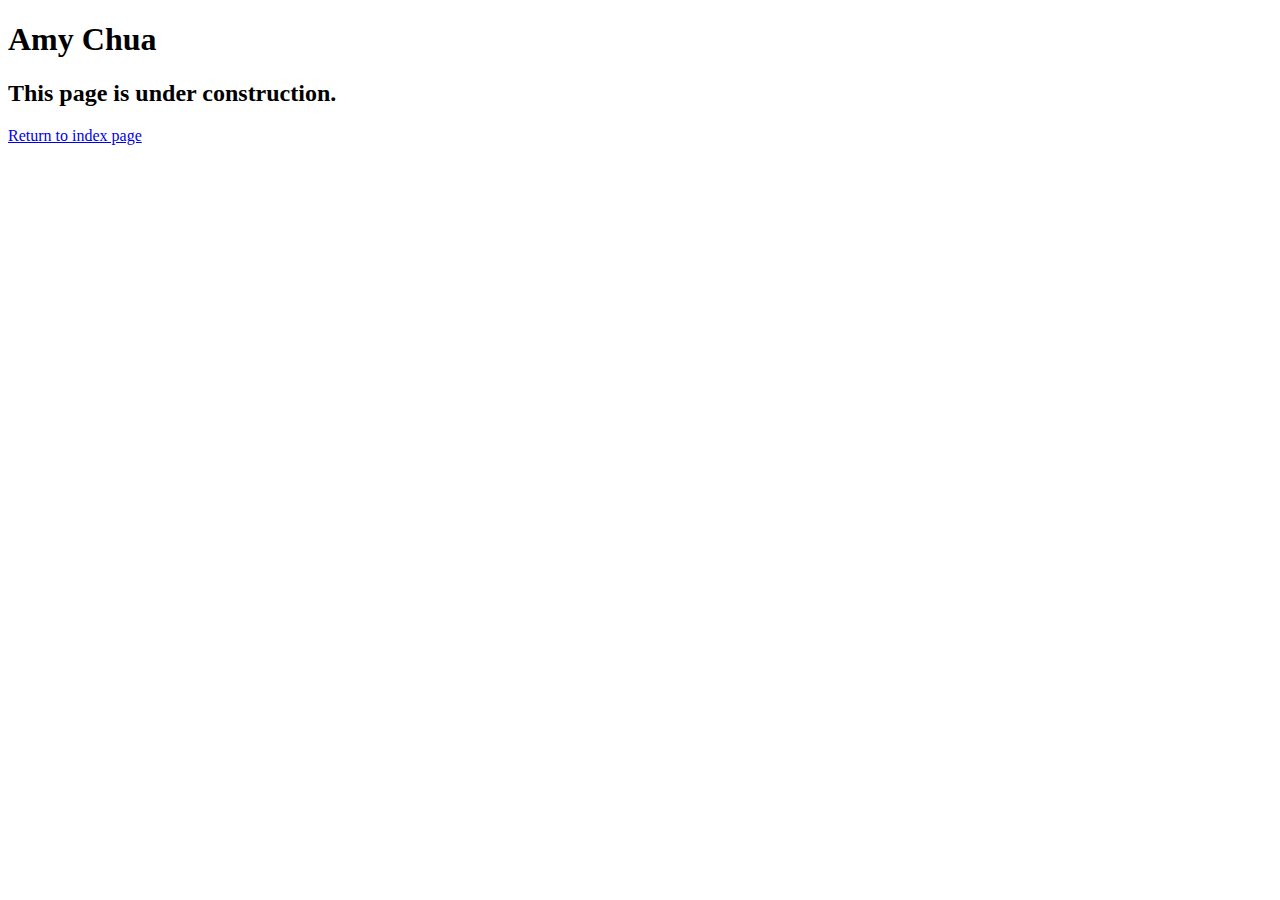
<file: speakers/chua.html>
<!DOCTYPE html>
<html lang="en">

<head>
	<meta charset="utf-8">
	<title>San Joaquin Valley Town Hall</title>
	<link rel="shortcut icon" href="images/favicon.ico">
</head>

<body>
	<main>
		<h1>Amy Chua</h1>
		<h2>This page is under construction.</h2>
		<p><a href="../index.html">Return to index page</a> </p>
	</main>
</body>

</html>
</file>
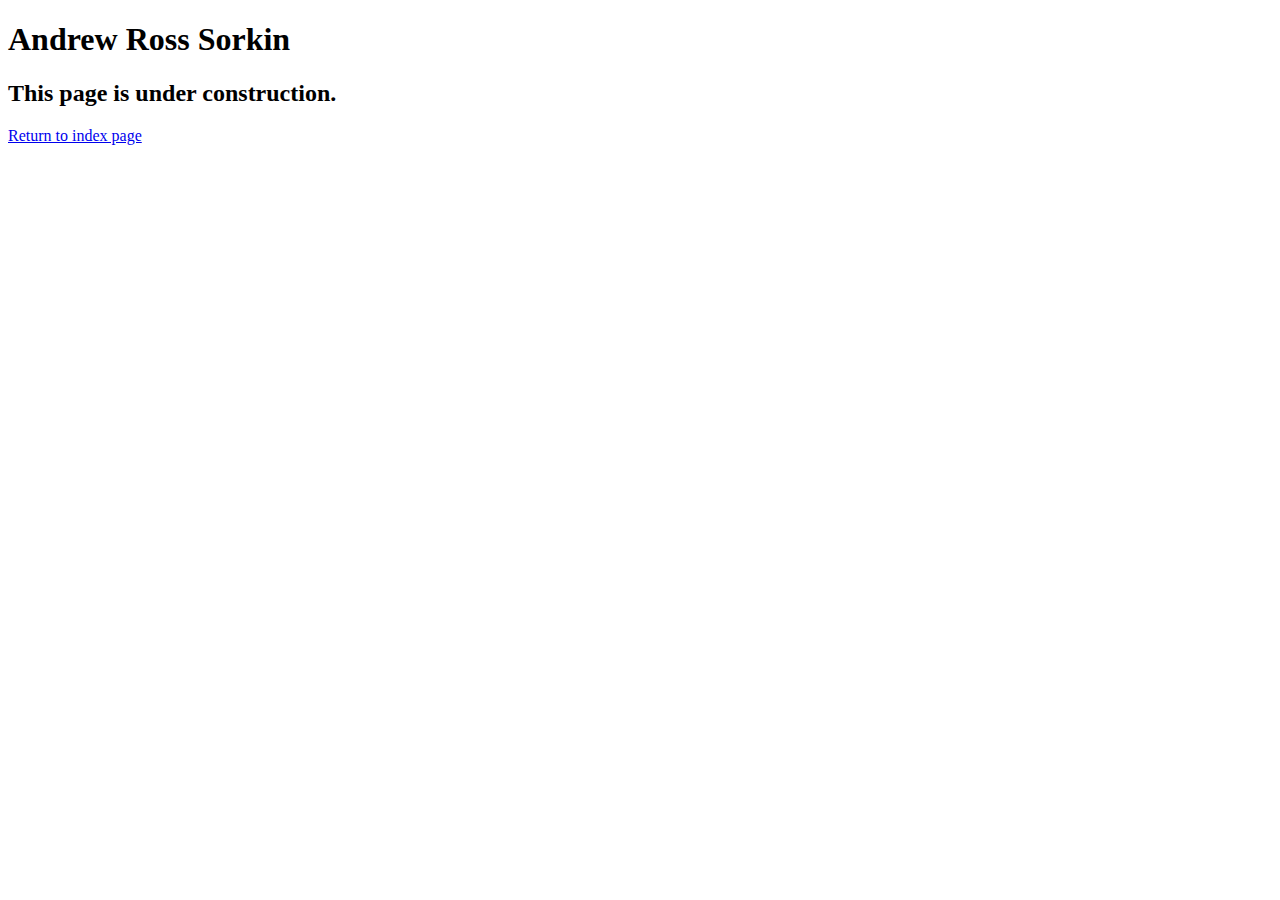
<file: speakers/sorkin.html>
<!DOCTYPE html>
<html lang="en">

<head>
	<meta charset="utf-8">
	<title>San Joaquin Valley Town Hall</title>
	<link rel="shortcut icon" href="images/favicon.ico">
</head>

<body>
	<main>
		<h1>Andrew Ross Sorkin</h1>
		<h2>This page is under construction.</h2>
		<p><a href="../index.html">Return to index page</a> </p>
	</main>
</body>

</html>
</file>
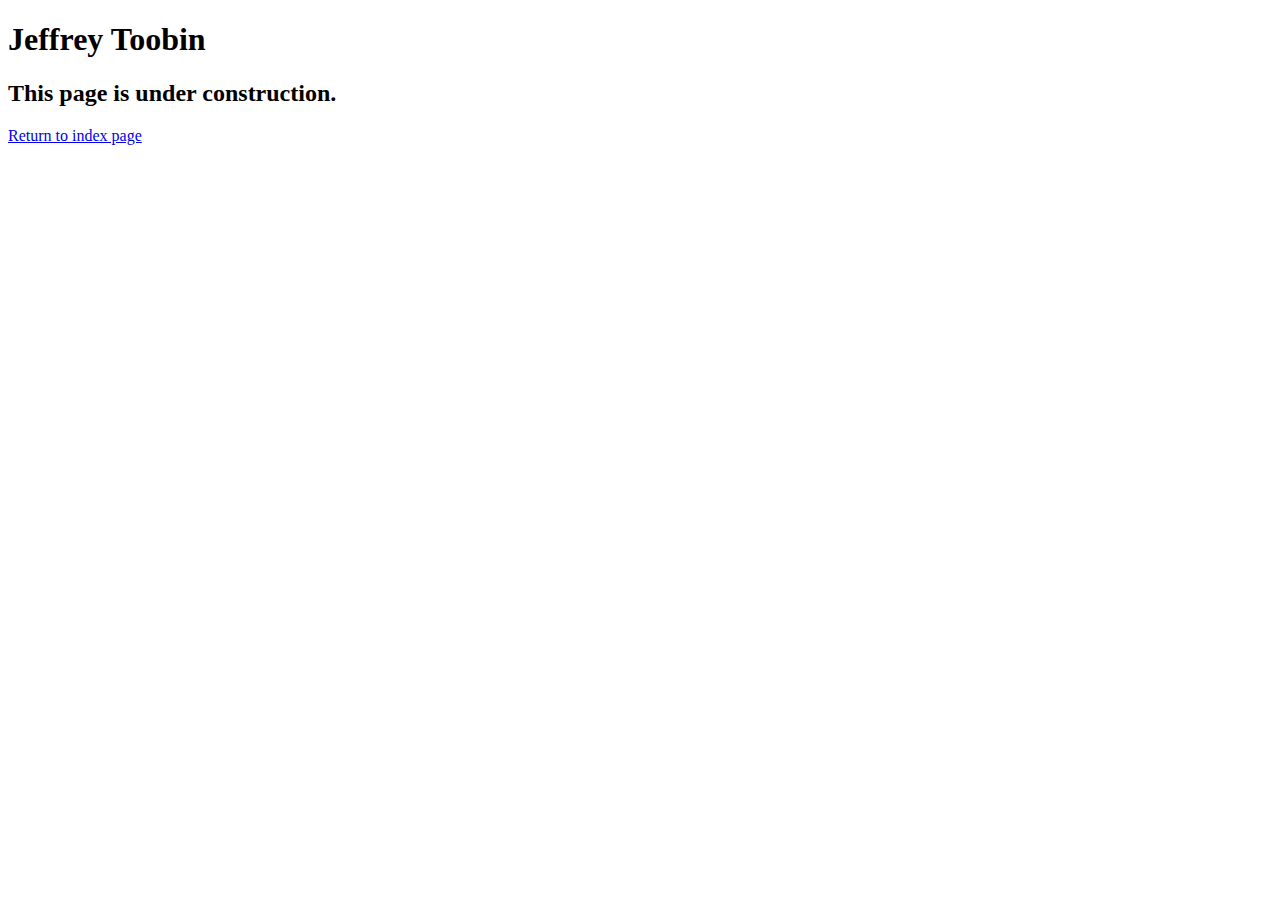
<file: speakers/toobin.html>
<!DOCTYPE html>
<html lang="en">

<head>
	<meta charset="utf-8">
	<title>San Joaquin Valley Town Hall</title>
	<link rel="shortcut icon" href="images/favicon.ico">
</head>

<body>
    <main>
	    <h1>Jeffrey Toobin</h1>
	    <h2>This page is under construction.</h2>
		<p><a href="../index.html">Return to index page</a> </p>
    </main>
</body>

</html>
</file>
